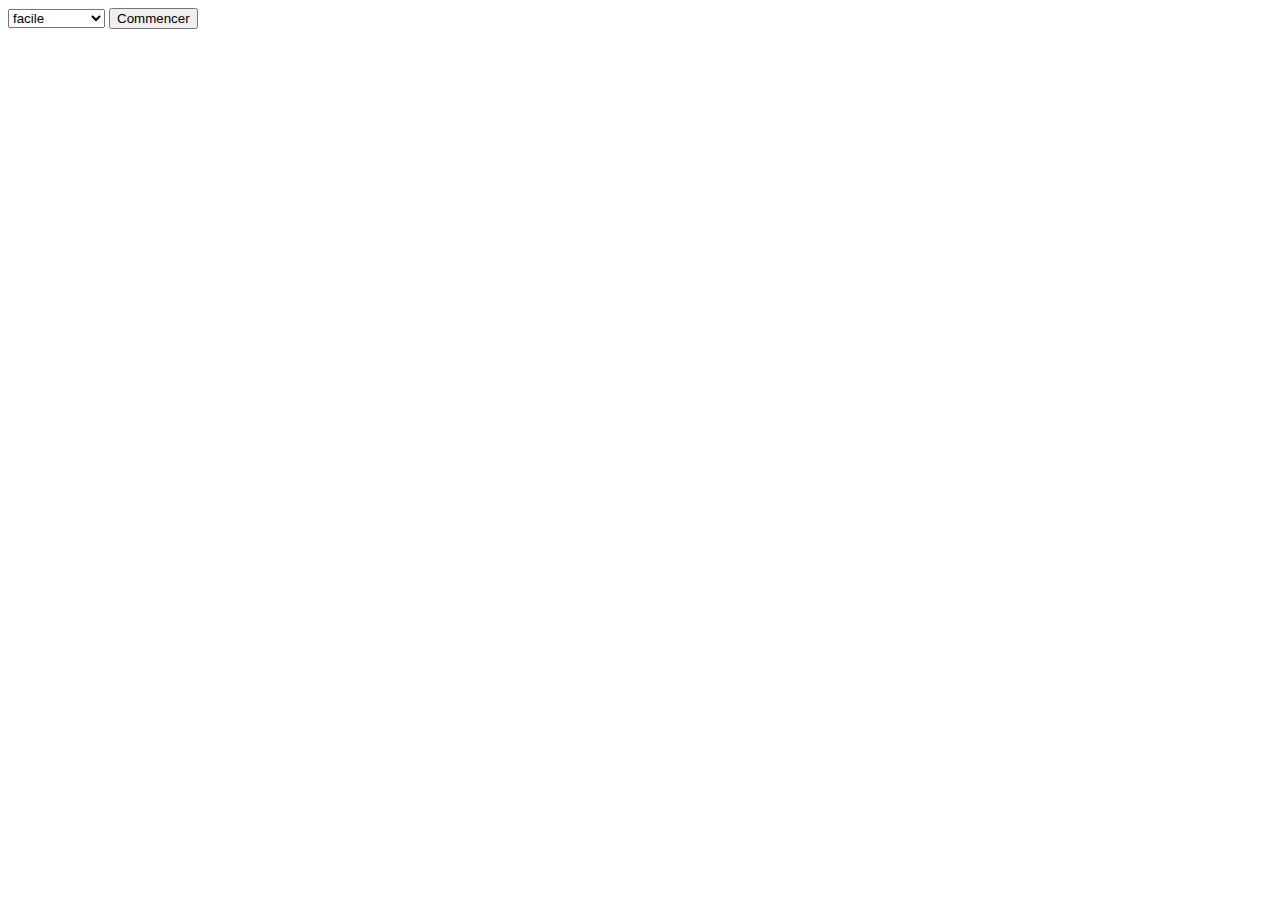
<file: tp1 ex1/index.html>
<!DOCTYPE html>
<html lang="en">
<head>
    <meta charset="UTF-8">
    <meta name="viewport" content="width=device-width, initial-scale=1.0">
    <title>Nombre choisi</title>
</head>
<body >
    <div id="difficulty">
        <select>
            <option>facile</option>
            <option>intermédiare</option>
            <option>difficile</option>
        </select>
        <button>Commencer</button>
    </div>
    <script src="index.js"></script> 
</body>
</html>
</file>
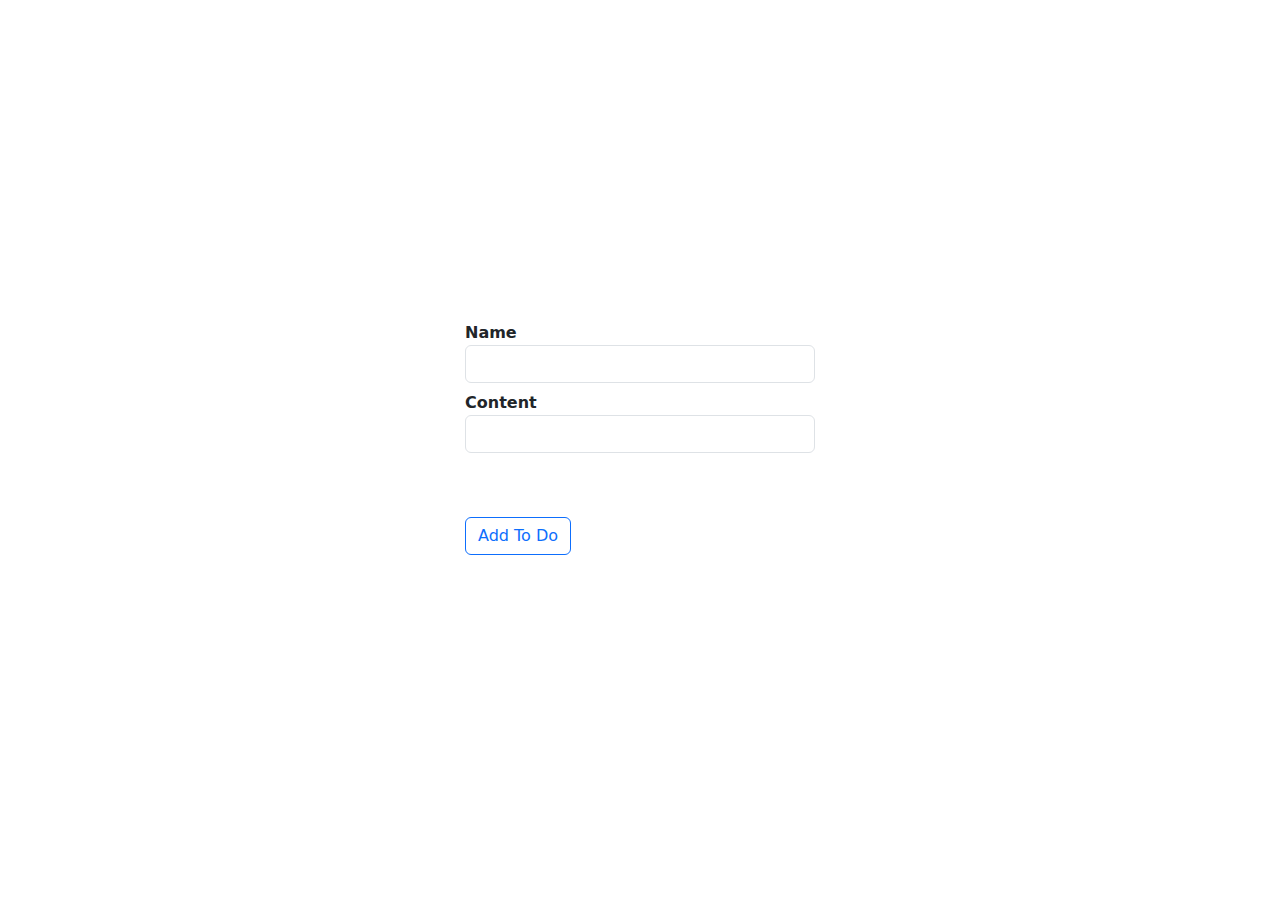
<file: tp1 ex3/index.html>
<!DOCTYPE html>
<html lang="en">
<head>
    <meta charset="UTF-8">
    <meta name="viewport" content="width=device-width, initial-scale=1.0">
    <title>TODO</title>
    <link href="style.css" rel = "stylesheet">
    <link href="https://cdn.jsdelivr.net/npm/bootstrap@5.3.3/dist/css/bootstrap.min.css" rel="stylesheet" integrity="sha384-QWTKZyjpPEjISv5WaRU9OFeRpok6YctnYmDr5pNlyT2bRjXh0JMhjY6hW+ALEwIH" crossorigin="anonymous">
</head>
<body>
    <div id = "container" class="d-flex justify-content-center align-items-center vh-100">
        <div id="tasks" class="me-4" style="width: 300px;">

        </div>

        
        <div id="form"  style="width: 350px;">
            <div class="d-flex flex-column">
                <label class="fw-bold">Name</label>
                <input type = "text" id ="name" class="form-control mb-2"></input>
                <label class="fw-bold">Content</label>
                <input type = "text" id = "content" class="form-control mb-3"></input>
            </div>
            <br></br>
            <button class = "btn btn-outline-primary">Add To Do</button>
            <br></br>
            
        </div>
    </div>
    <script src = "index.js"></script>
    <script src="https://cdn.jsdelivr.net/npm/bootstrap@5.3.3/dist/js/bootstrap.bundle.min.js" integrity="sha384-YvpcrYf0tY3lHB60NNkmXc5s9fDVZLESaAA55NDzOxhy9GkcIdslK1eN7N6jIeHz" crossorigin="anonymous"></script>
</body>

</html>
</file>
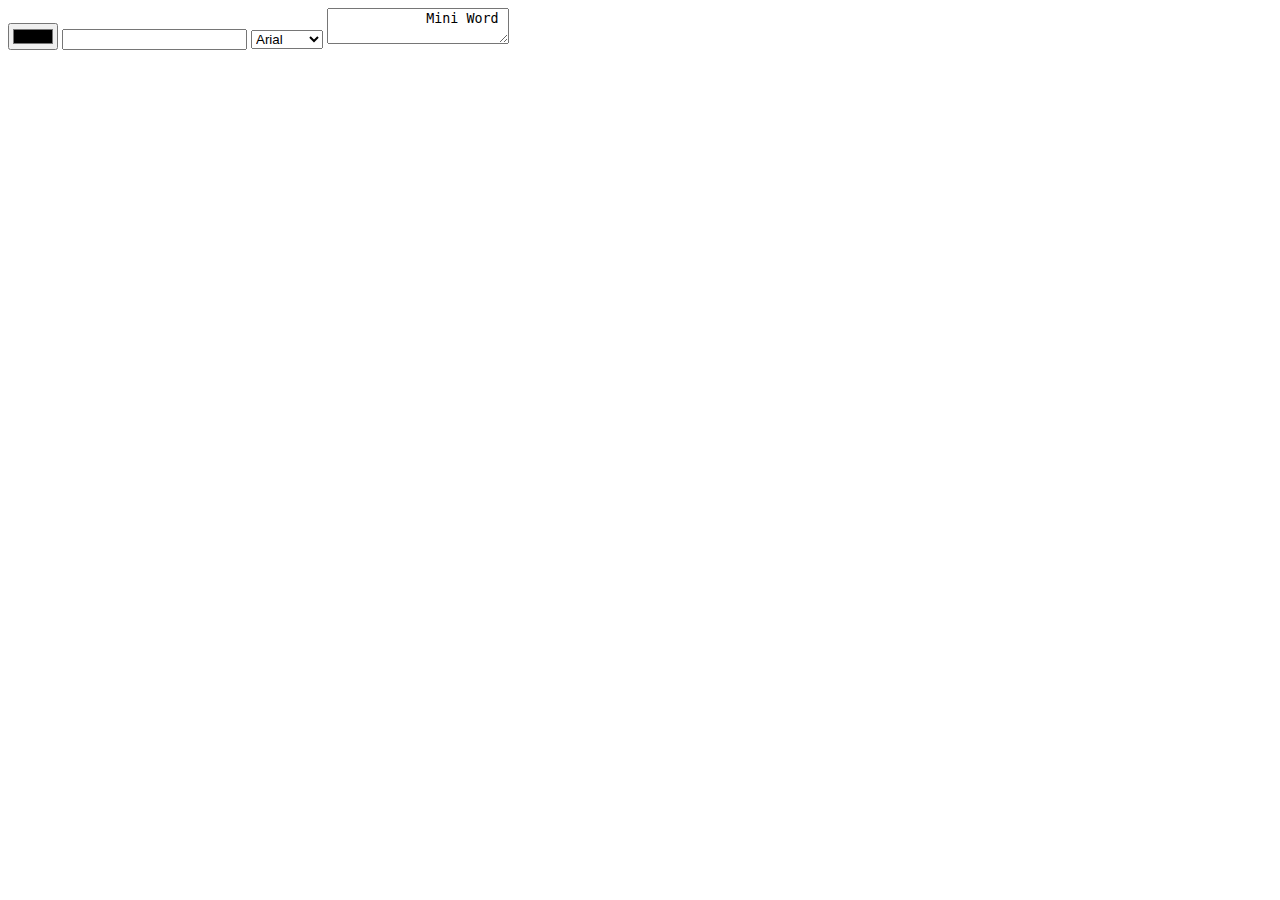
<file: tp2 ex2/index.html>
<!DOCTYPE html>
<html lang="en">
<head>
    <meta charset="UTF-8">
    <meta name="viewport" content="width=device-width, initial-scale=1.0">
    <title>Mini word</title>
</head>
<body>
    <div>
        <input type = "color" id ="couleur">
        <input type = "number" id = "fontsize">
        <select id = "fontfamily">
            <option value = "Arial">Arial</option>
            <option value = "Calibri">Calibri</option>
            <option value = "Verdana">Verdana</option>
        </select>
        <textarea>
            Mini Word
        </textarea>
    </div>
    <script src = "index.js"></script>
</body>
</html>
</file>
<file: tp1 ex3/style.css>
#tasks{
    position: absolute;
    top: 20px;
    left: 0; /* Ensures it stays at the far left */
    width: 400px; /* Adjust width as needed */
    padding: 10px;
}
</file>
